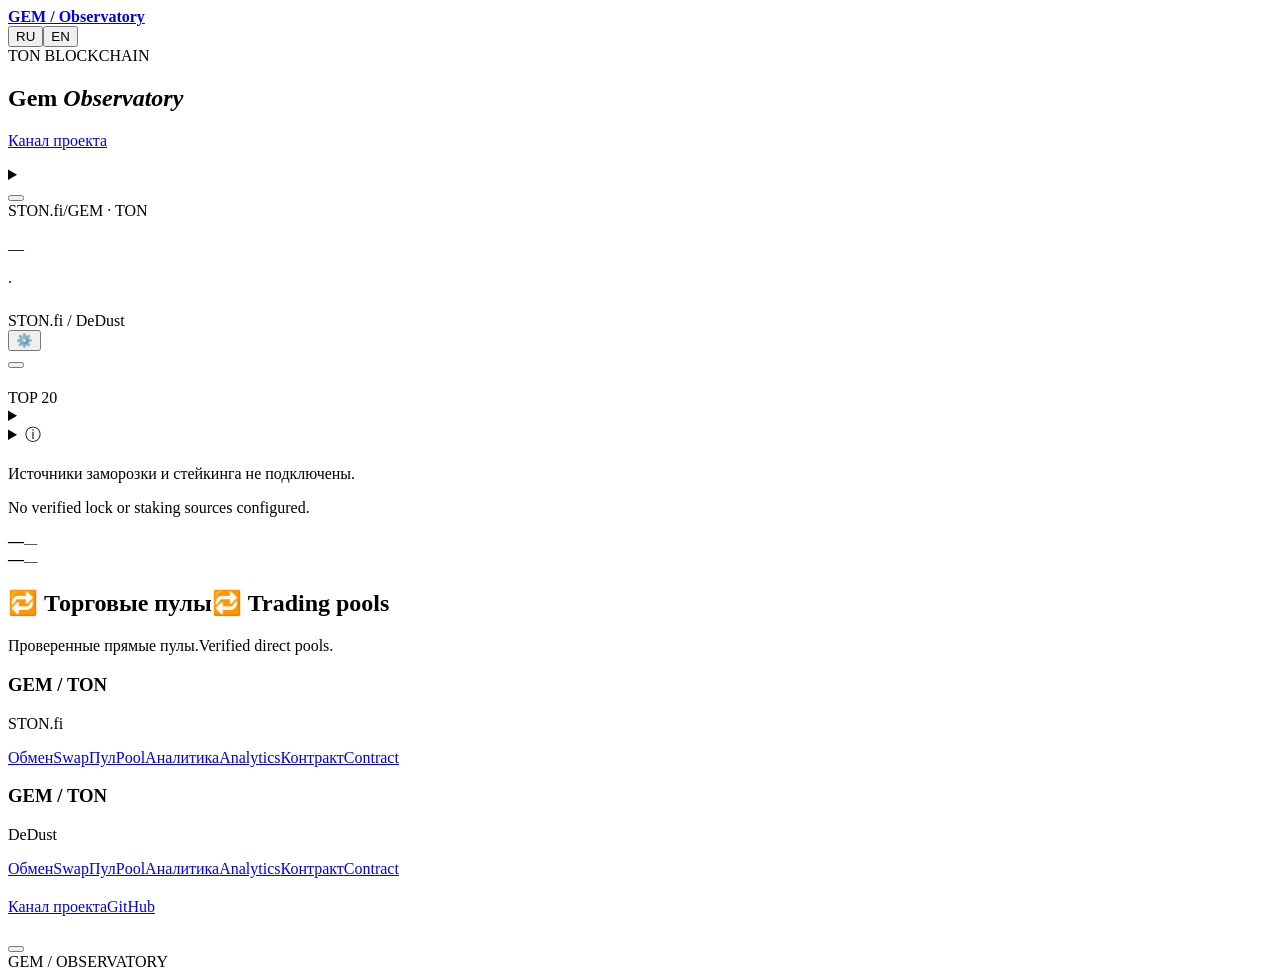
<file: web/page.html>
<!doctype html>
<html lang="ru"><head>
<meta charset="utf-8"><meta name="viewport" content="width=device-width,initial-scale=1">
<meta name="theme-color" content="#070d21"><meta name="description" content="GEM Observatory — сделки STON.fi и DeDust, держатели и подтверждённые сжигания GEM в сети TON.">
<title>Gem Observatory</title><style>/*STYLE*/</style>
</head><body id="top">
<header><div class="wrap nav">
<a class="brand" href="#top"><span class="brandMark" aria-hidden="true"></span><strong>GEM<span> / Observatory</span></strong></a>
<nav id="nav" aria-label="Observatory"><a href="#market" data-t="navMarket"></a><a href="#activity" data-t="activity"></a><a href="#wallets" data-t="wallets"></a><a href="#pools" data-t="navLiquidity"></a><a href="#supply" data-t="navSupply"></a><a href="#links" data-t="links"></a></nav>
<div class="langs" aria-label="Language"><button id="ru" lang="ru">RU</button><button id="en" lang="en">EN</button></div>
</div></header>
<main class="wrap"><section class="hero"><div class="herotext"><div class="eyebrow heroChain"><span class="brandInline" data-brand="ton">TON BLOCKCHAIN</span></div><h1>Gem <em>Observatory</em></h1><p data-t="intro"></p><div class="introLinks"><a href="#market" data-t="toMarket"></a><a href="https://t.me/GemOfTonRu" target="_blank" rel="noopener noreferrer" data-t="projectChannel">Канал проекта</a></div></div><div class="heroArt" role="img" aria-label="Gem"></div></section>
<section class="syncBar" aria-label="Data updates"><div><p id="syncStatus" role="status" aria-live="polite"></p><small id="syncDetail"></small><details id="sectionStatus"><summary id="sectionStatusTitle"></summary><div id="sectionStatusRows"></div></details></div><button id="refreshData" type="button"></button></section>
<section class="panel graph" id="market"><div class="graphTop"><div><div class="eyebrow marketChain"><span class="brandInline" data-brand="ston">STON.fi</span><span>/</span><span class="brandInline" data-brand="project">GEM</span> · <span class="brandInline" data-brand="ton">TON</span></div><h2 data-t="price"></h2><div class="capHeadline"><div id="lastPrice" class="price">—</div><span id="capChange" class="capChange"></span></div><p id="capPeriod" class="note"></p></div><div class="graphControls"><div id="currency" class="tabs" role="group"></div><div id="periods" class="tabs" role="group"></div></div></div>
<div class="chartCaption"><span class="lineKey"></span><span id="chartUnit"></span><span class="sep">·</span><span data-t="burnKey"></span></div>
<div id="plot"></div><section class="volumeBlock" aria-labelledby="volumeTitle"><div class="volumeHeading"><strong id="volumeTitle" data-t="volumeTitle"></strong><div class="volumeKeys"><span id="volumeBuys"></span><span id="volumeSells"></span></div></div><div id="tradeVolume"></div><small id="volumeEmpty" class="note" data-t="volumeEmpty"></small></section><div class="capRange"><span id="capLow"></span><span id="capHigh"></span></div></section>
<section class="summary"><div class="sectionHeading"><h2 data-t="summary"></h2></div><div id="stats"></div></section>

<div class="columns"><section id="activity" class="panel"><div class="sectionHeading"><h2 data-t="activity"></h2><span class="tag dexTag"><span class="brandInline" data-brand="ston">STON.fi</span> / <span class="brandInline" data-brand="dedust">DeDust</span></span></div><div class="feedFilterBar"><div id="filters" class="tabs"></div><button type="button" id="badgeFilterToggle" aria-controls="badgeFilterPanel" aria-expanded="false"><span aria-hidden="true">⚙️</span> <span data-t="filterButton"></span> <span id="badgeFilterCount" aria-live="polite"></span></button></div><div id="badgeFilterPanel" class="filterPanel" hidden><label class="onlyBadges"><input type="checkbox" id="feedDomains"><span data-t="withBadges"></span></label><div class="tradeSize"><label><input type="checkbox" id="largeTrades"><span data-t="largeTrades"></span></label><label><span data-t="minimumSize"></span><input type="number" min="0" step="any" value="20" inputmode="decimal" id="minTradeSize" disabled></label></div><div class="filterBadgesHeading"><strong data-t="filterByBadges"></strong><button type="button" id="clearBadgeFilters" data-t="filterReset"></button></div><input type="search" id="badgeFilterSearch" class="badgeFilterSearch" autocomplete="off" spellcheck="false" aria-label="Search badges"><div id="badgeFilterList" class="badgeFilterList"></div><p class="filterHint" data-t="filterHint"></p></div><div id="feed"></div><button class="more" id="more"></button></section>
<section id="wallets" class="panel"><div class="sectionHeading"><h2 data-t="wallets"></h2><span class="tag">TOP 20</span></div><div class="tabs" id="views"></div><div id="sellerPeriods" class="smallTabs"></div><details class="walletSearch"><summary data-t="walletSearch"></summary><form class="walletSearchForm" id="walletSearchForm"><input id="walletQuery" aria-label="TON" type="search" maxlength="253" spellcheck="false" autocapitalize="off" autocomplete="off" required><button id="walletFind" type="submit"></button></form><div class="walletResult" id="walletResult" role="status" hidden></div></details><details class="badgeLegend"><summary><span aria-hidden="true">ⓘ </span><span data-t="badgeLegend"></span></summary><dl><dt>OG</dt><dd data-t="badgeOg"></dd><dt>+888</dt><dd data-t="badgeFragment"></dd><dt>0000.ton</dt><dd data-t="badgeDigits"></dd><dt>🔥</dt><dd data-t="badgeBurn"></dd></dl></details><div id="rank"></div><button id="holdersMore" type="button" class="more" aria-controls="rank" aria-expanded="false" hidden></button></section></div>
<section id="supply" class="panel resources supplyPanel"><h2 data-t="supplyTitle"></h2><p class="note" lang="ru">Источники заморозки и стейкинга не подключены.</p><p class="note" lang="en">No verified lock or staking sources configured.</p><div class="supplyGrid"><div><span data-t="supplyFrozen"></span><strong id="frozenTotal">—</strong><small id="frozenUsd">—</small></div><div><span data-t="supplyStaked"></span><strong id="stakingTotal">—</strong><small id="stakingUsd">—</small></div></div></section>
<section id="pools" class="panel resources" aria-labelledby="pools-title"><h2 id="pools-title"><span lang="ru">🔁 Торговые пулы</span><span lang="en">🔁 Trading pools</span></h2><p class="poolIntro"><span lang="ru">Проверенные прямые пулы.</span><span lang="en">Verified direct pools.</span></p><div class="poolGrid knownPools"><article class="poolCard" data-quote-address="EQAAAAAAAAAAAAAAAAAAAAAAAAAAAAAAAAAAAAAAAAAAAM9c"><h3>GEM / TON</h3><p>STON.fi</p><div class="poolActions"><a href="https://app.ston.fi/swap?ft=EQB8O0JJ-hqeDAqDC1OG6zPYBfpV-QzwPed0kpcbILXsmAxG&amp;tt=TON"><span lang="ru">Обмен</span><span lang="en">Swap</span></a><a href="https://app.ston.fi/pools/EQATwtlGQ05fjO7CRsn8FLc_fZ1MI-wahnLU_fk3ZFXgi3ua"><span lang="ru">Пул</span><span lang="en">Pool</span></a><a href="https://www.geckoterminal.com/ton/pools/EQATwtlGQ05fjO7CRsn8FLc_fZ1MI-wahnLU_fk3ZFXgi3ua"><span lang="ru">Аналитика</span><span lang="en">Analytics</span></a><a href="https://gram.org/address/EQATwtlGQ05fjO7CRsn8FLc_fZ1MI-wahnLU_fk3ZFXgi3ua"><span lang="ru">Контракт</span><span lang="en">Contract</span></a></div></article><article class="poolCard" data-quote-address="EQAAAAAAAAAAAAAAAAAAAAAAAAAAAAAAAAAAAAAAAAAAAM9c"><h3>GEM / TON</h3><p>DeDust</p><div class="poolActions"><a href="https://dedust.io/swap/EQB8O0JJ-hqeDAqDC1OG6zPYBfpV-QzwPed0kpcbILXsmAxG/TON"><span lang="ru">Обмен</span><span lang="en">Swap</span></a><a href="https://dedust.io/pools/EQAoEOlqgHx0S-JHKeNDrNDg7_7YnbChQXpc54afNCTYl9Dg"><span lang="ru">Пул</span><span lang="en">Pool</span></a><a href="https://www.geckoterminal.com/ton/pools/EQAoEOlqgHx0S-JHKeNDrNDg7_7YnbChQXpc54afNCTYl9Dg"><span lang="ru">Аналитика</span><span lang="en">Analytics</span></a><a href="https://gram.org/address/EQAoEOlqgHx0S-JHKeNDrNDg7_7YnbChQXpc54afNCTYl9Dg"><span lang="ru">Контракт</span><span lang="en">Contract</span></a></div></article></div><div class="poolGrid" id="discoveredPools" hidden></div><p class="poolSources" id="poolChecked"></p></section>
<section id="links" class="panel resources"><h2 data-t="links"></h2><div class="resourcesGrid"><article><h3 data-t="projectResources"></h3><div class="resourceList"><a href="https://t.me/GemOfTonRu" target="_blank" rel="noopener noreferrer" data-t="projectChannel">Канал проекта</a><a href="https://github.com/Freebielife/GEM">GitHub</a></div></article><article><h3 data-t="contractLabel"></h3><p class="contract" id="contractAddress"></p><div class="resourceList"><a id="contract" data-t="exploreContract"></a><button id="copy"></button></div></article></div></section>
<footer><span>GEM / OBSERVATORY</span><a href="#top" data-t="up"></a></footer></main>

<script id="snapshot" type="application/json">__SNAPSHOT__</script><script>/*LOADER*/</script><script>/*MARKET_CAP*/</script><script>/*ICONS*/</script><script>/*APP*/</script></body></html>
</file>
